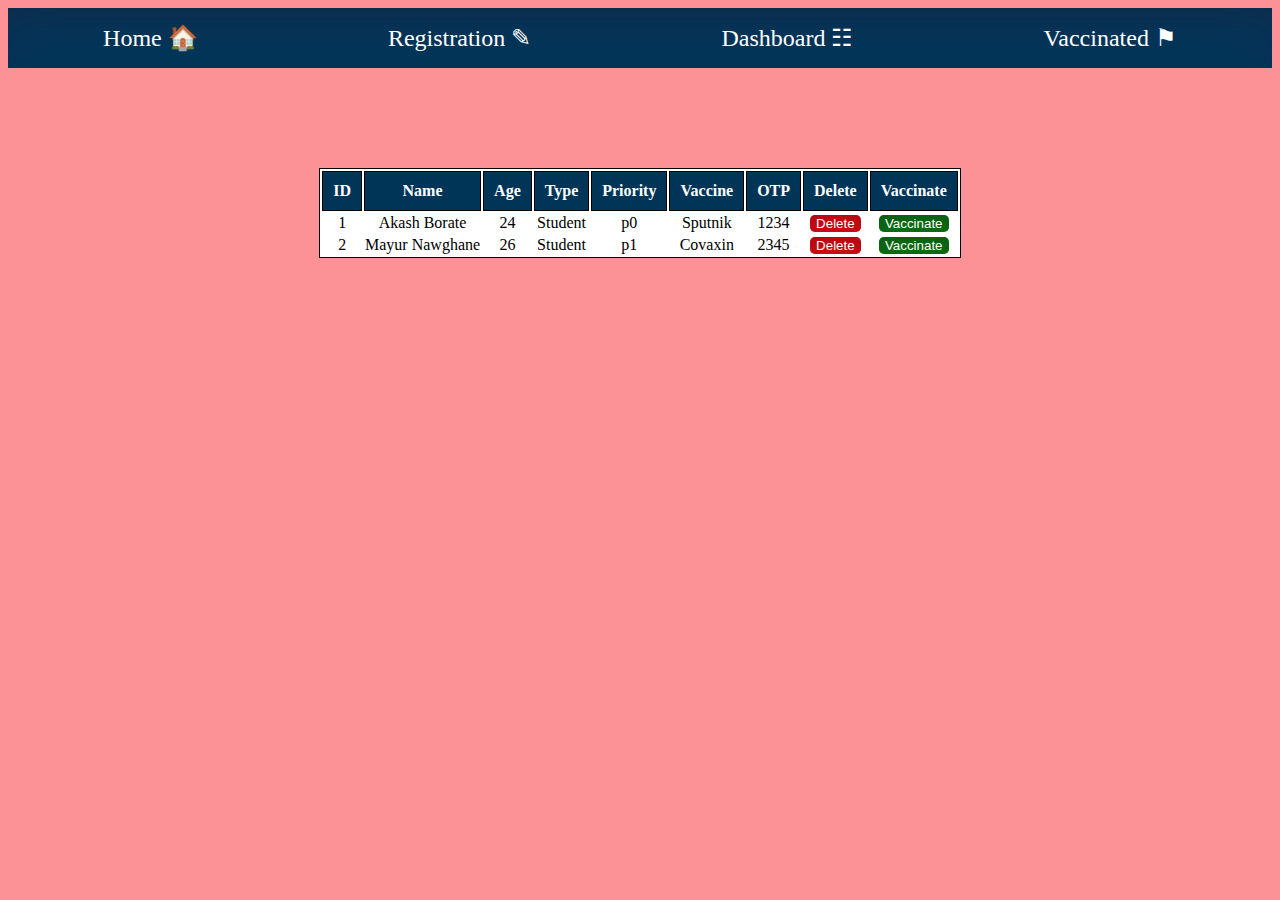
<file: components/dashboard.html>
<!DOCTYPE html>
<html lang="en-US">
  <head>
    <meta charset="utf-8" />
    <title>Vaccination Site</title>
    <link href="../styles/navbar.css" rel="stylesheet">
    <link href="../styles/dashboard.css" rel="stylesheet">
  </head>
  <body>
    <div id="NavBox">
      <a class="Links" href="../index.html">Home &#127968;</a>
      <a class="Links" href="./registration.html">Registration &#9998;</a>
      <a class="Links" href="./dashboard.html">Dashboard &#9783;</a>
      <a class="Links" href="./vaccinated.html">Vaccinated &#9873;</a>
    </div>
    <div id="dashHome">
      <table id="DashTable">
        <tr>
          <th>ID</th>
          <th>Name</th>
          <th>Age</th>
          <th>Type</th>
          <th>Priority</th>
          <th>Vaccine</th>
          <th>OTP</th>
          <th>Delete</th>
          <th>Vaccinate</th>
        </tr>
        <tr>
          <td>1</td>
          <td>Akash Borate</td>
          <td>24</td>
          <td>Student</td>
          <td>p0</td>
          <td>Sputnik</td>
          <td>1234</td>
          <td>
            <button class="ButRed">
              Delete
            </button>
          </td>
          <td>
            <button class="ButGreen">
              Vaccinate
            </button>
          </td>
        </tr>
        <tr>
          <td>2</td>
          <td>Mayur Nawghane</td>
          <td>26</td>
          <td>Student</td>
          <td>p1</td>
          <td>Covaxin</td>
          <td>2345</td>
          <td>
            <button class="ButRed">
              Delete
            </button>
          </td>
          <td>
            <button class="ButGreen">
              Vaccinate
            </button>
          </td>
        </tr>
      </table>
    </div>
  </body>
</html>
</file>
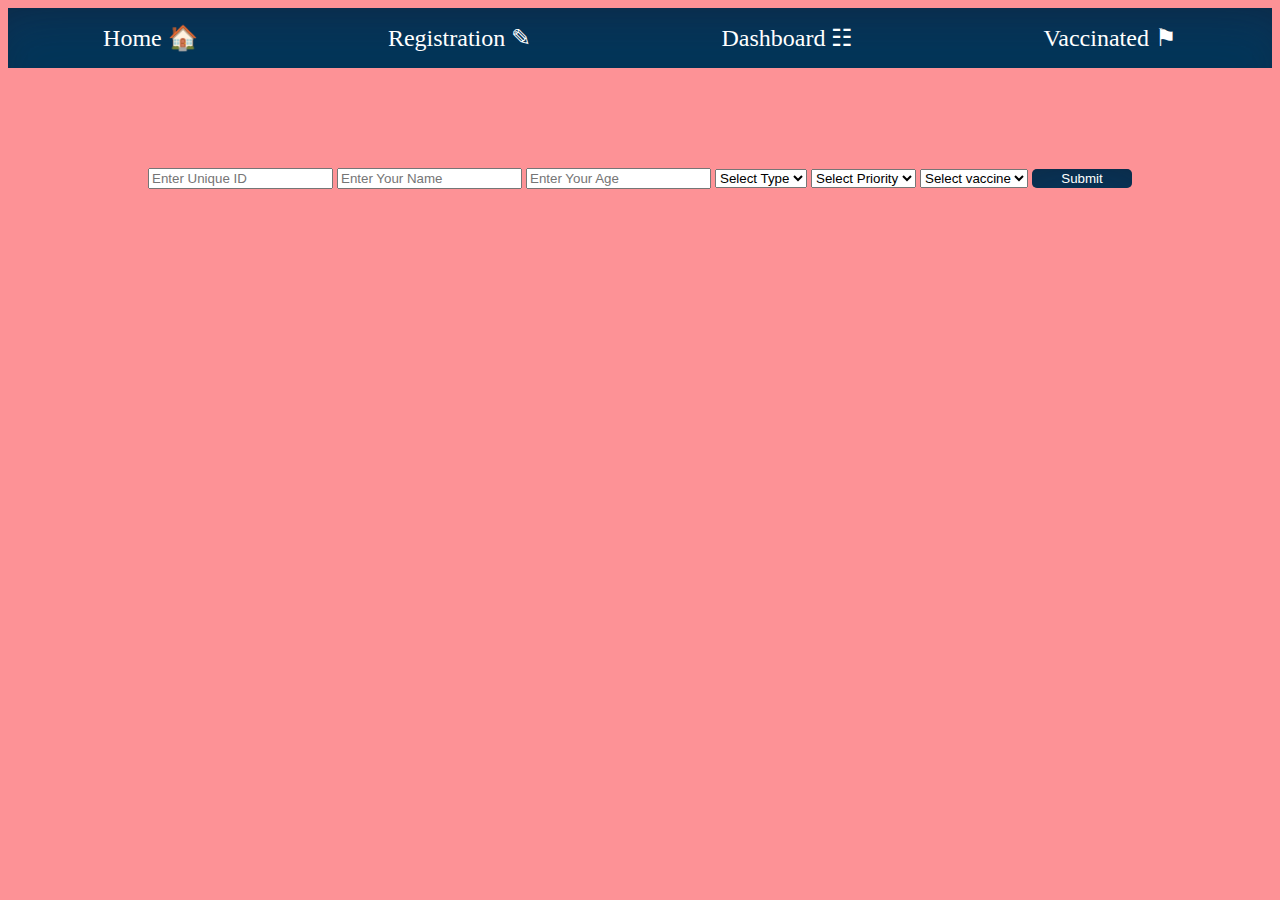
<file: components/registration.html>
<!DOCTYPE html>
<html lang="en-US">
  <head>
    <meta charset="utf-8" />
    <title>Vaccination Site</title>
    <link href="../styles/navbar.css" rel="stylesheet">
    <link href="../styles/registration.css" rel="stylesheet">
  </head>
  <body>
    <div id="NavBox">
      <a class="Links" href="../index.html">Home &#127968;</a>
      <a class="Links" href="./registration.html">Registration &#9998;</a>
      <a class="Links" href="./dashboard.html">Dashboard &#9783;</a>
      <a class="Links" href="./vaccinated.html">Vaccinated &#9873;</a>
    </div>
    <div id="RegisterHome">
        <form onsubmit="submit" id="formSub">
          <input type="number" placeholder="Enter Unique ID"/>
          <input type="text" placeholder="Enter Your Name"/>
          <input type="number" placeholder="Enter Your Age"/>
          <select>
            <option value="#">Select Type</option>
            <option value="Employee">Employee</option>
            <option value="Student">Student</option>
          </select>
          <select>
            <option value="#">Select Priority</option>
            <option value="p0">p0</option>
            <option value="p1">p1</option>
            <option value="p2">p2</option>
            <option value="p3">p3</option>
          </select>
          <select>
            <option value="#">Select vaccine</option>
            <option value="Covishield">Covishield</option>
            <option value="Covaxin">Covaxin</option>
            <option value="Sputnik">Sputnik</option>
          </select>
          <button class="SubButton" type="submit">Submit</button>
        </form>
    </div>
  </body>
</html>
</file>
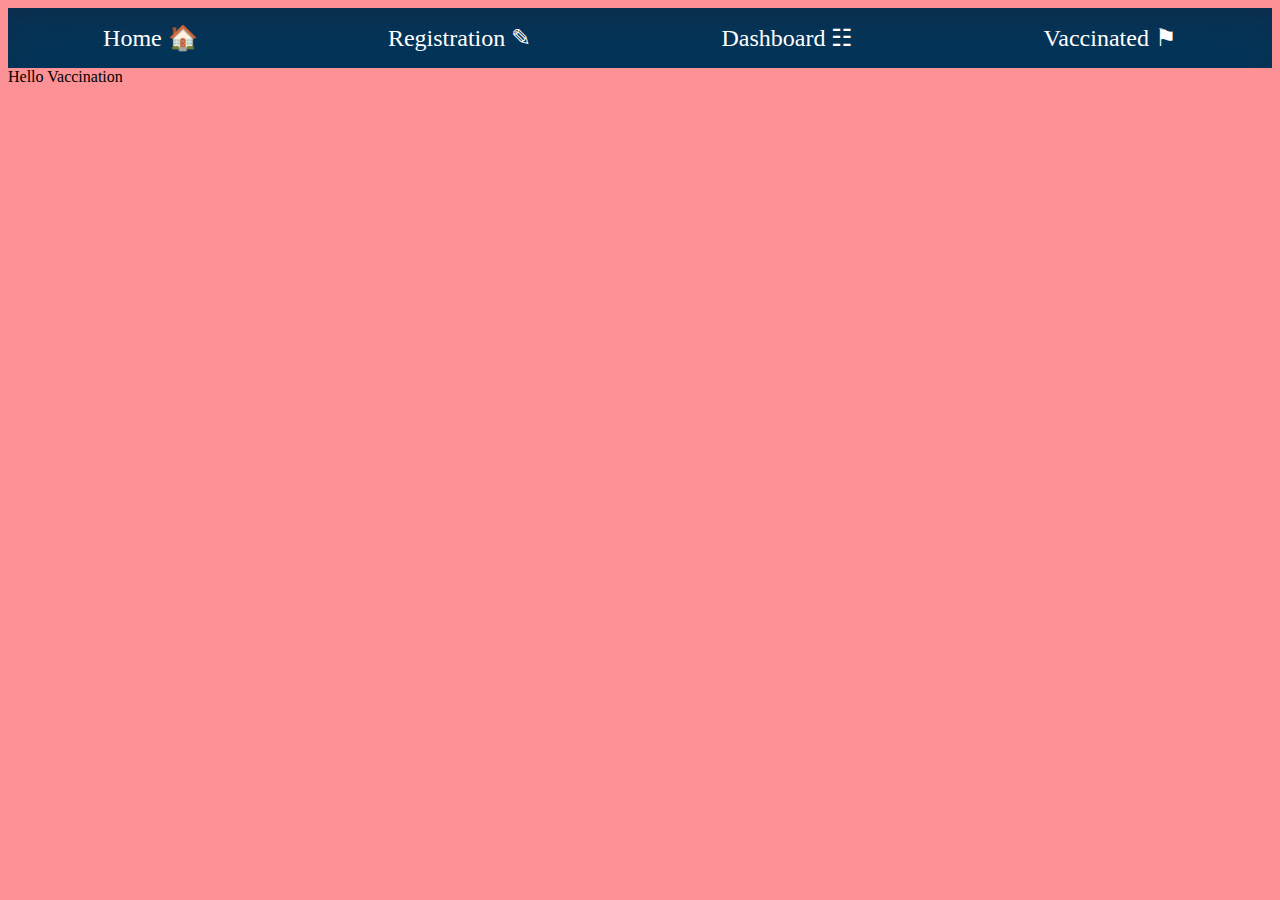
<file: components/vaccinated.html>
<!DOCTYPE html>
<html lang="en-US">
  <head>
    <meta charset="utf-8" />
    <title>Vaccination Site</title>
    <link href="../styles/navbar.css" rel="stylesheet">
    <link href="../styles/vaccinated.css" rel="stylesheet">
  </head>
  <body>
    <div id="NavBox">
        <a class="Links" href="../index.html">Home &#127968;</a>
        <a class="Links" href="./registration.html">Registration &#9998;</a>
        <a class="Links" href="./dashboard.html">Dashboard &#9783;</a>
        <a class="Links" href="./vaccinated.html">Vaccinated &#9873;</a>
      </div>
    <div>
        Hello Vaccination
    </div>
  </body>
</html>
</file>
<file: styles/navbar.css>
body{
    background-color: rgb(253,146,150);
}
#NavBox{
    width: 100%;
    height: 60px;
    /* border: 1px solid black; */
    background-color: rgb(0, 53, 88);
    display: flex;
    justify-content: space-around;
    align-items: center;
    box-shadow: rgba(50, 50, 93, 0.25) 0px 30px 60px -12px inset, rgba(0, 0, 0, 0.3) 0px 18px 36px -18px inset;
}
.Links{
    color: white;
    text-decoration:none;
    font-size:1.5rem;
}
</file>
<file: styles/dashboard.css>
body{
    background-color: rgb(253,146,150);
}
#dashHome{
    width: 100%;
    margin-top: 100px;
    display:flex;
    justify-content: center;
}
#DashTable{
    border:1px solid black;
    background-color: white;
    text-align: center;
}
#DashTable th {
    border:1px solid black;
    background-color: rgb(0, 53, 88);
    color: white;
    padding: 10px;
}
.ButRed{
    background-color: red;
    border:none;
    border-radius:5px;
    color:white;
    box-shadow: rgba(50, 50, 93, 0.25) 0px 30px 60px -12px inset, rgba(0, 0, 0, 0.3) 0px 18px 36px -18px inset;
}
.ButGreen{
    background-color: green;
    border:none;
    border-radius:5px;
    color:white;
    box-shadow: rgba(50, 50, 93, 0.25) 0px 30px 60px -12px inset, rgba(0, 0, 0, 0.3) 0px 18px 36px -18px inset;
}
</file>
<file: styles/registration.css>
body{
    background-color: rgb(253,146,150);
}
#RegisterHome{
    width: 100%;
    height:400px;
    margin-top: 100px;
    display: flex;
    justify-content: center;
}
.SubButton{
    background-color: rgb(0, 53, 88);
    color: white;
    width: 100px;
    height:19px;
    border:none;
    border-radius:5px;
    box-shadow: rgba(50, 50, 93, 0.25) 0px 30px 60px -12px inset, rgba(0, 0, 0, 0.3) 0px 18px 36px -18px inset;
}
</file>
<file: styles/vaccinated.css>
body{
    background-color: rgb(253,146,150);
}
</file>
